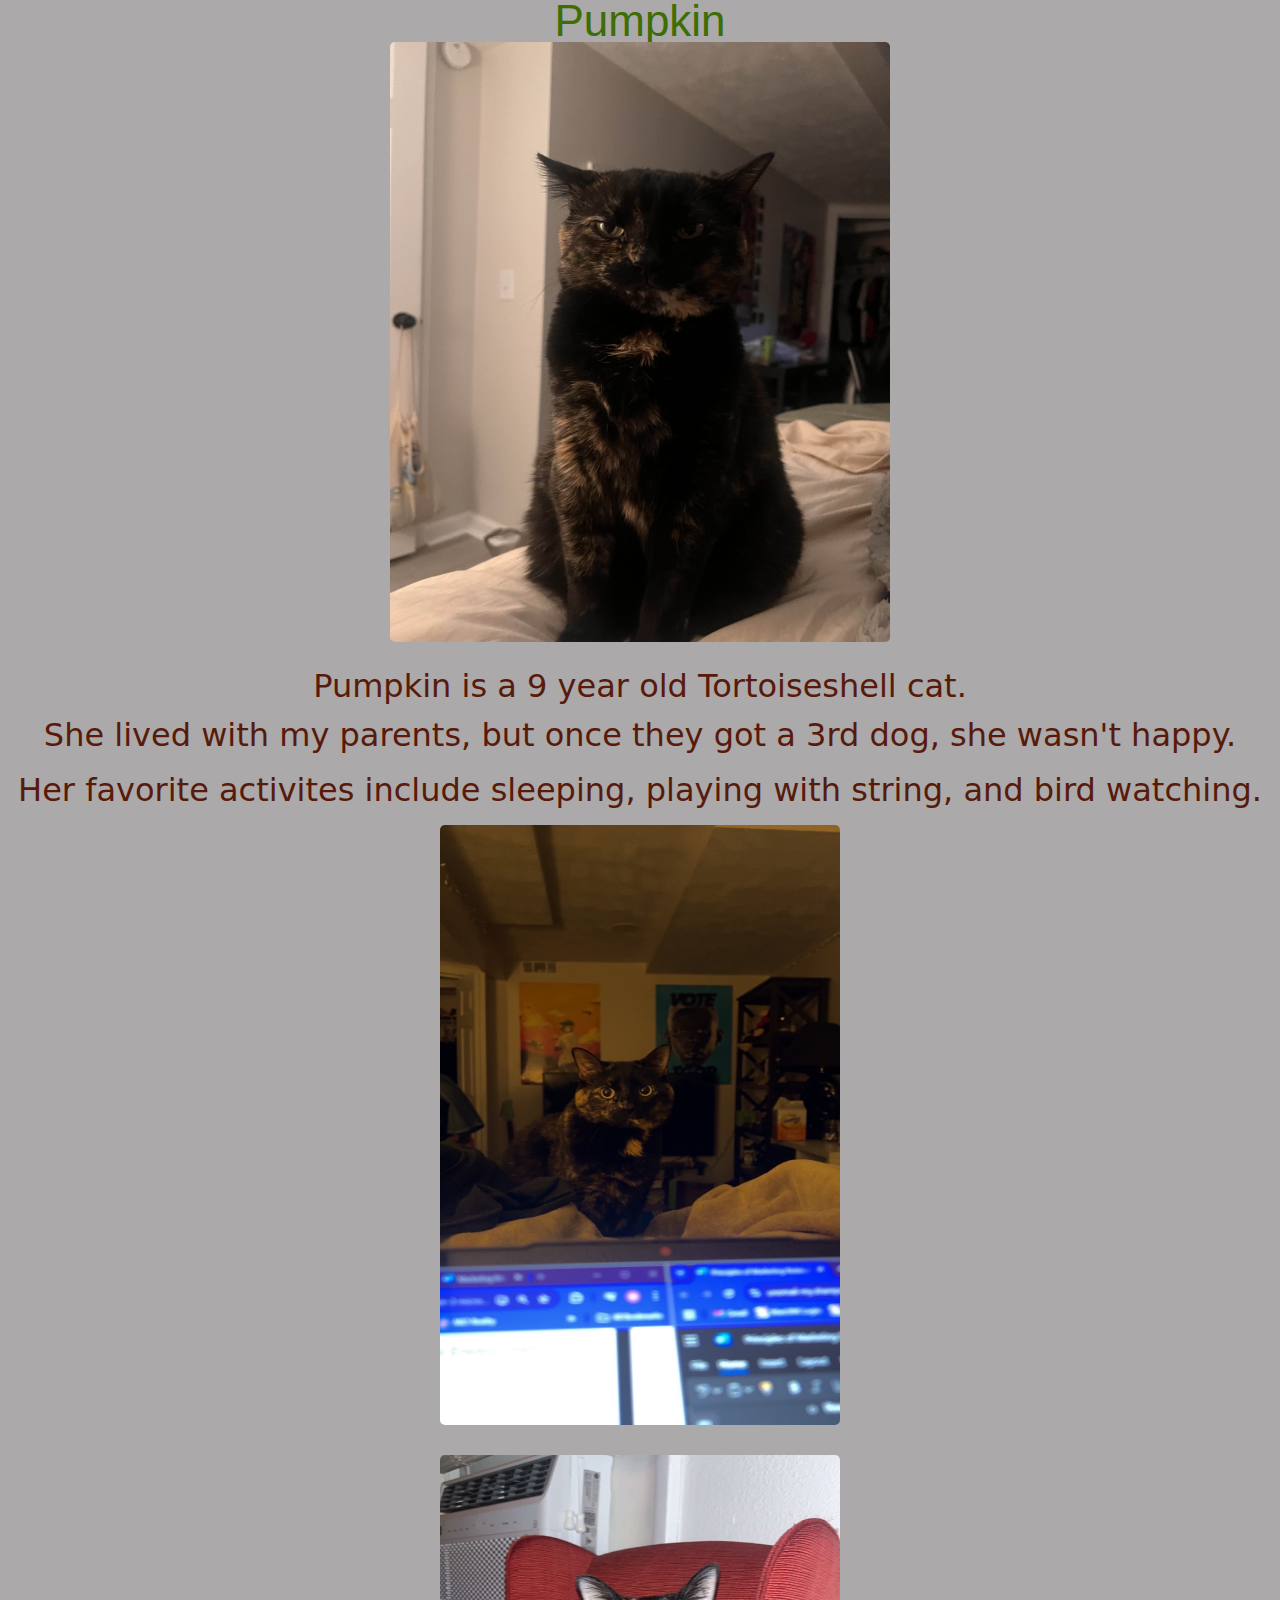
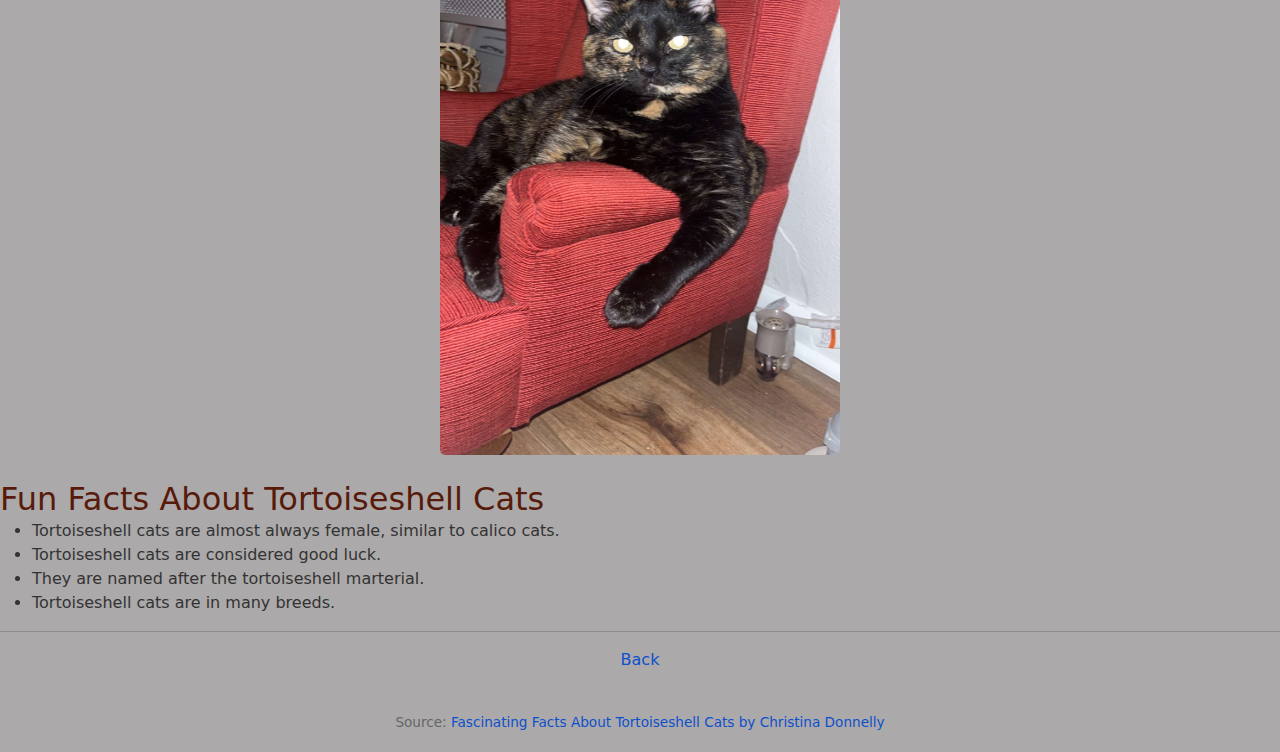
<file: pumpkin.html>
<!DOCTYPE html>
<html lang="en">
<head>
  <meta charset="UTF-8">
  <title>Pumpkin</title>
  <meta name="viewport" content="width=device-width, initial-scale=1.0">
  <link href="https://cdn.jsdelivr.net/npm/bootstrap@5.1.3/dist/css/bootstrap.min.css" rel="stylesheet" integrity="sha384-..." crossorigin="anonymous">
  <link href="main.css" rel="stylesheet" type="text/css" media="screen,projection">
</head>
<body>
<h1>Pumpkin</h1>
        <img src="pumpkin3.jpg" alt="Pumpkin Photo" style="width: 500px; height: 600px; display: block; margin: 0 auto 30px; border-radius: 5px;">
            <h2>
              <p style="text-align:center">Pumpkin is a 9 year old Tortoiseshell cat.</p>
            </h2>

              <h2>
                <p style="text-align:center">She lived with my parents, but once they got a 3rd dog, she wasn't happy.</p>

                <p style="text-align:center">Her favorite activites include sleeping, playing with string, and bird watching.</p>
              </h2>
              <img src="pumpkin.jpg" alt="Pumpkin Photo" style="width: 400px; height: 600px; display: block; margin: 0 auto 30px; border-radius: 5px;">
            </h2>
            <img src="pumpkin2.jpg" alt="Pumpkin Photo" style="width: 400px; height: 600px; display: block; margin: 0 auto 30px; border-radius: 5px;">

              <h2>Fun Facts About Tortoiseshell Cats</h2>
              <ul>
                <li>Tortoiseshell cats are almost always female, similar to calico cats.</li>
                <li>Tortoiseshell cats are considered good luck.</li>
                <li>They are named after the tortoiseshell marterial.</li>
                <li>Tortoiseshell cats are in many breeds.</li>
              </ul>
            
              <hr />
            
              <p class="center">
                <a href="index.html">Back</a>
              </p>
            
              <footer style="text-align: center; margin-top: 40px;">
                <p>
                  Source: <a href="https://www.thesprucepets.com/tortoiseshell-cat-profile-554703" 
                      target="_blank" rel="noopener noreferrer">
                      Fascinating Facts About Tortoiseshell Cats by Christina Donnelly
                  </a>
                </p>
              </footer>
            
            </body>
            </html>
</file>
<file: main.css>
a {
    text-decoration: none;
     color: #0d50cd;
    }
   
   img {
   max-width: 100%;
   
   }
   
   body {
    background-color: #aba9a9 !important;
    color: #333;
  }
  
   
    #wrapper {
      max-width: 940px;
      margin: 0 auto;
      padding: 0 5%;
   
    }
   
    h3 {
        margin: 0 0 1em 0;
    }
   
   
   header {
     float: left;
     margin: 0 0 20px 0;
     padding: 2px 0 0 0;
     width: 100%;
   
   }
   
   .center {
    text-align: center
   }
   
   
   #logo {
      text-align: center;
      margin: 0;
   
    }
   
    h1  {
    font-family: 'Changa One', sans-serif;
    margin: 10px 0;
    font-size: 2.75em;
    font-weight: normal;
    line-height: 0.5;
    text-align: center;
   
      color: #3d6d03;
   
    }
   
    h2  {
    font-size: 2.00em;
    font-weight: normal;
    margin: -5px 0 0;
      color: #571a0b;
    }
   
   
   h3  {
       font-size: 1.1em;
       font-weight: 700;
       margin: 15px 0 0;
   }
   
    nav {
       text-align: center;
       padding: 10px 0;
       margin: 20px 0 0;
     }
   
     nav ul  {
       list-style: none;
       margin: 0 10px;
       padding: 0;
   }
   
   nav li {
     display: inline-block;
   
   }
   
   footer {
    font-size: 0.85em;
    color: #666;
    text-align: center;
    margin: 40px 0 20px;
}
   

   .mydiv {background: lightblue; width:250px; height: 250px;}
   
   .myimage {
       float:left;
       width:150px;
       height:175px;
       margin:20px;
       border-radius: 20px;
   }
   
   .cat-photo {
       display: block;
       max-width: 250px;
       margin: 0 auto 30px;
       border-radius: 5px;
   }
   
   
   #profile-photo {
    width: 200px;
    height: auto;
    display: block;
    margin: 0 auto 30px;
    border-radius: 5px;
    border: 2px solid #ddd; 
  }
   
     header {
      background: #6ab47b;
      border-color: #599a68;
    }
   
   nav {
      background: #599a6b;
   }
   
   nav a, nav a:visited {
       color: #fff;
   }
   
   nav a.selected, nav a:hover {
     color: #32673f;
   }
</file>
